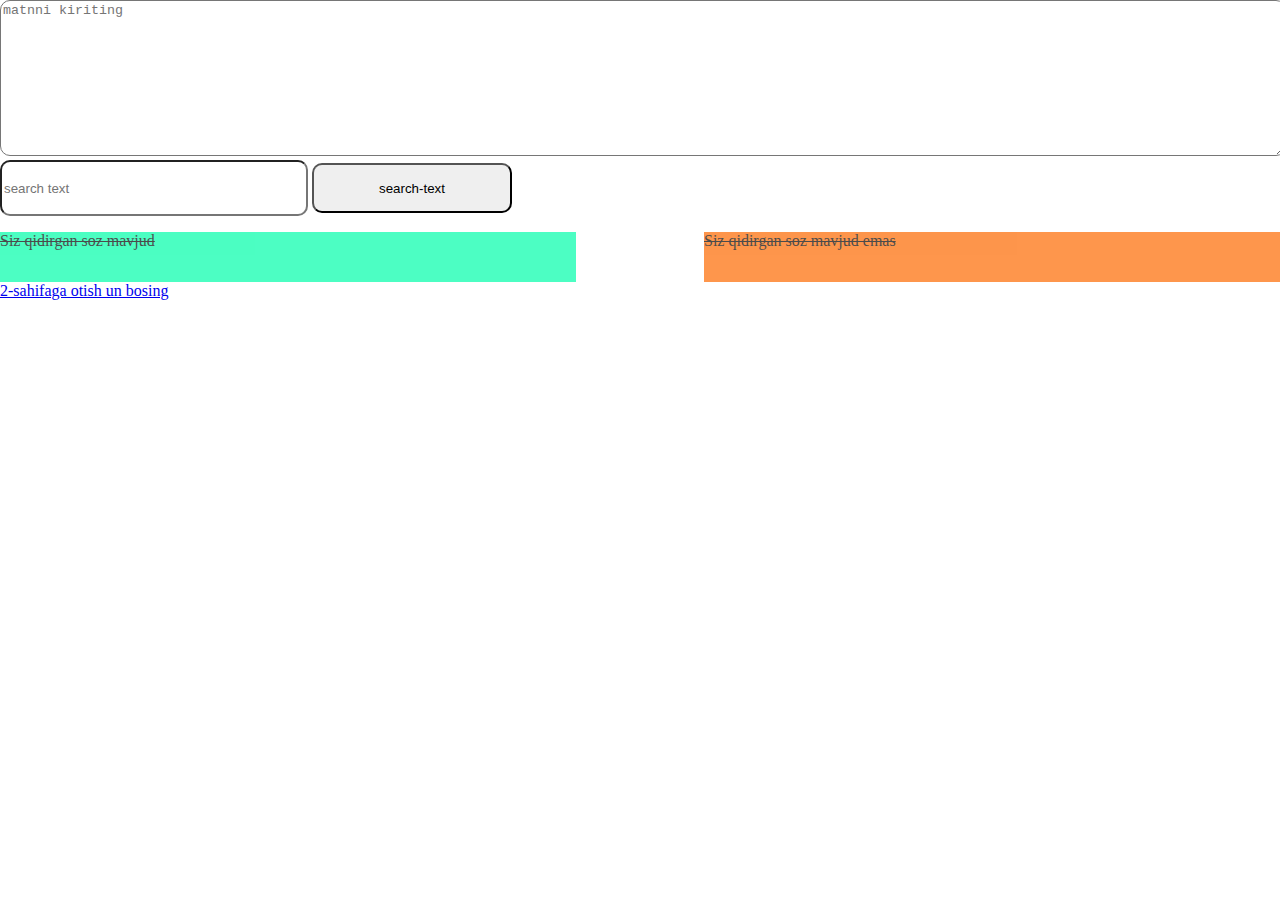
<file: index.html>
<!DOCTYPE html>
<html lang="en">

<head>
    <meta charset="UTF-8">
    <meta http-equiv="X-UA-Compatible" content="IE=edge">
    <meta name="viewport" content="width=device-width, initial-scale=1.0">
    <title>Document</title>
    <link rel="stylesheet" href="style.css">
</head>

<body class="container">
    <div>
        <form action="">
            <textarea name="" id="" cols="30" rows="10" class="string" placeholder="matnni kiriting"></textarea>
            <br>
            <input type="text" placeholder="search text" id="inputId" class="search-text">
            <button type="button" onclick="getInputValue();">search-text</button>
        </form>

        <p id="natija"></p>
        <div class="answer">
            <div class="box-true yichim">Siz qidirgan soz mavjud</div>
            <div class="box-false yichim">Siz qidirgan soz mavjud emas</div>
        </div>
    </div>
    <a href="./about.html">2-sahifaga otish un bosing</a>
    <script>
        function getInputValue() {
            let inputtext = document.getElementsByClassName("string")[0].value;
            let inputSearchText = document.getElementsByClassName("search-text")[0].value;
            let text=inputtext.toLowerCase()
            let searchText=inputSearchText.toLowerCase();
            let value = text.indexOf(searchText);
            let natija = document.getElementById("natija");
            if (value > -1) {
                natija.innerHTML = "ha"
                let trueValue = document.getElementsByClassName("box-true");
                trueValue.classList.remove("yichim");
            }
            else {
                natija.innerHTML="yoq"
                let falseValue = document.getElementsByClassName("box-false");
                falseValue.classList.remove("yichim");
            }



        }
    </script>
</body>

</html>
</file>
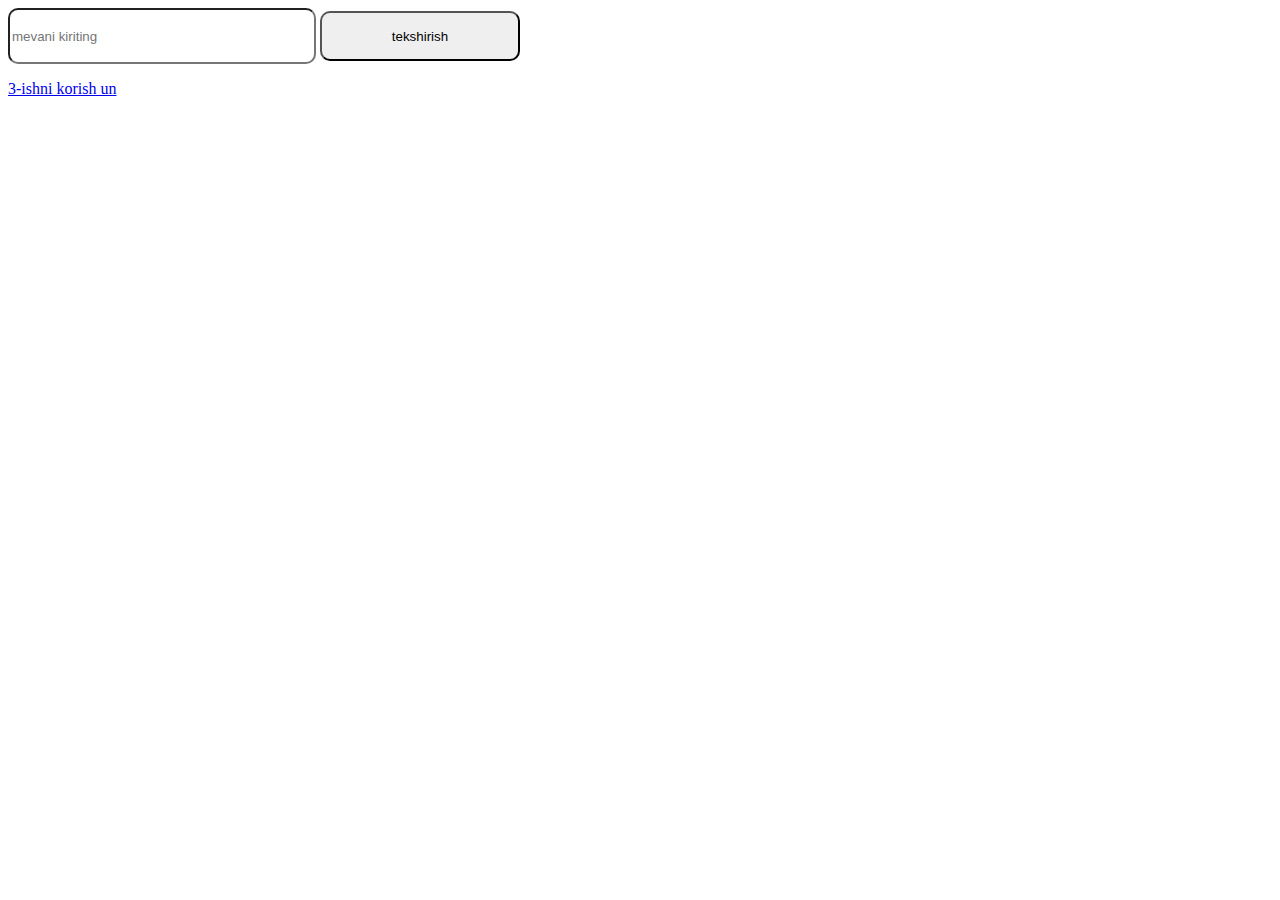
<file: about.html>
<!DOCTYPE html>
<html lang="en">

<head>
    <meta charset="UTF-8">
    <meta http-equiv="X-UA-Compatible" content="IE=edge">
    <meta name="viewport" content="width=device-width, initial-scale=1.0">
    <title>Document</title>
    <link rel="stylesheet" href="style.css">
</head>

<body>
    <input type="text" placeholder="mevani kiriting" class="matrix">
    <button type="button"onclick="getInputValue();"> tekshirish</button>
    <p id="natija"></p>
    <a href="./form.html">3-ishni korish un</a>
    <script>
         function getInputValue() {
        let elements = document.getElementsByClassName("matrix")[0].value;
        let element=elements.toLowerCase();
        let natija = document.getElementById("natija");
        switch (element) {
            case "anor":
            case "behi":
            case "olma":
            case "gilos":
            case "nok":
            case "orik":
                natija.innerHTML = "ha ajoyib meva"
                break;
            default:natija.innerHTML = "yoq"
                break;
           
        }
    }
    </script>
</body>

</html>
</file>
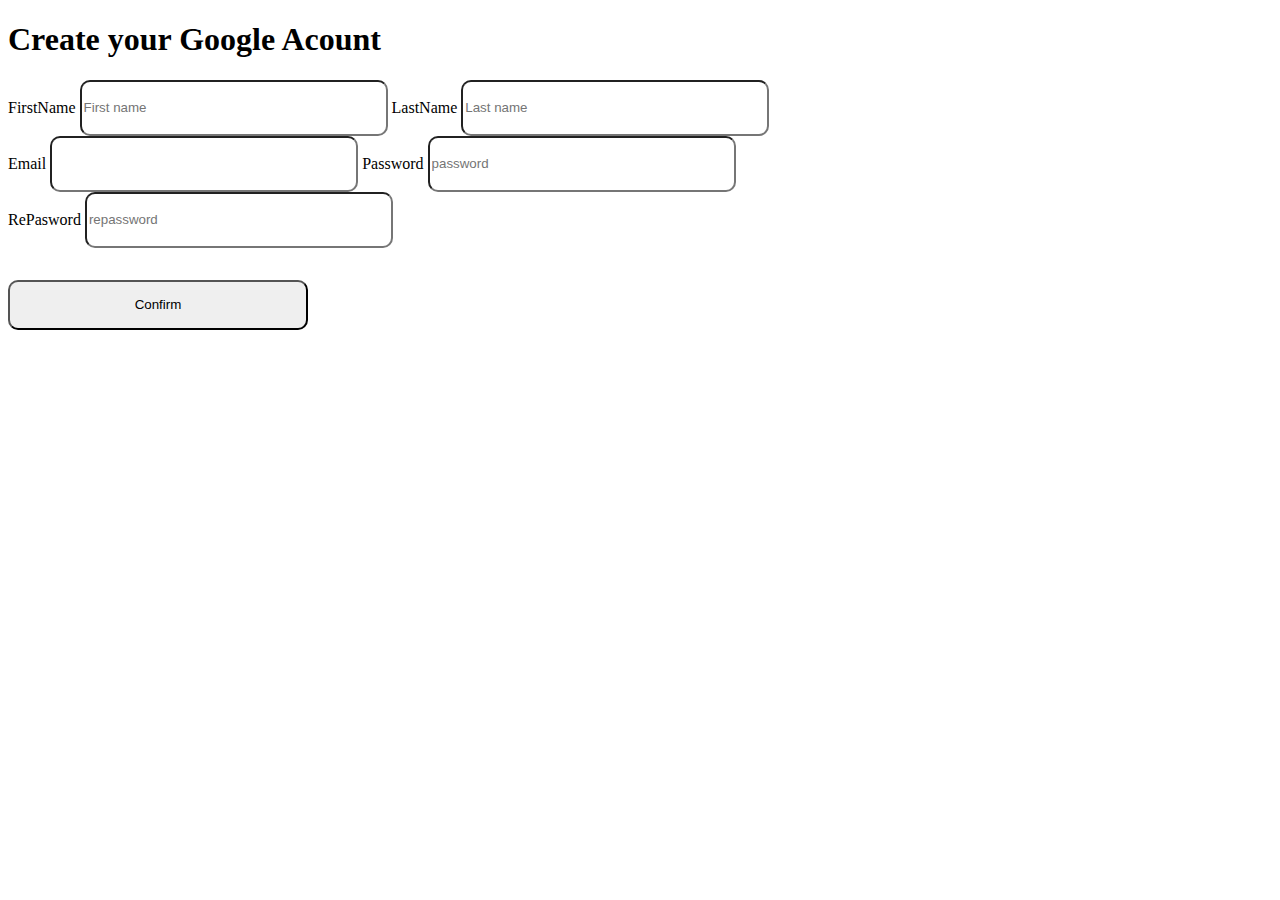
<file: form.html>
<!DOCTYPE html>
<html lang="en">

<head>
    <meta charset="UTF-8">
    <meta http-equiv="X-UA-Compatible" content="IE=edge">
    <meta name="viewport" content="width=device-width, initial-scale=1.0">
    <title>Document</title>
    <link rel="stylesheet" href="./style.css">
</head>

<body>
    <form action="/" id="form">
        <h1 class="acount">Create your Google Acount</h1>

        <label for="name">FirstName</label>
        <input type="text" name="name" id="firstname" placeholder="First name">
        <label for="name">LastName</label>
        <input type="text" name="name" id="lastname" placeholder="Last name">

        <br>
        <label for="email">Email</label>
        <input type="email" name="email" id="email" placeholder="                                                                                                                           
@gmail.com">


        <label for="password">Password</label>
        <input type="password" name="password" id="password" placeholder="password">
        <br>
        <label for="repassword">RePasword</label>
        <input type="password" name="repassword" id="repassword" placeholder="repassword">
        <p class="answer"></p>
        
        <input type="submit" value="Confirm" id="btn">

    </form>
    <script>
        let btn = document.getElementById('btn')
        btn.addEventListener('click', function (e) {
            e.preventDefault();

            let frstname = document.getElementById('firstname').value
            let lastname = document.getElementById('lastname').value
            let email = document.getElementById('email').value
            let password = document.getElementById('password').value;
            let repassword = document.getElementById('repassword').value;

            let answer = document.querySelector('.answer')
           


            if (frstname === "" || lastname === "" || email === "" || password === "" ||password!==repassword) {
                answer.innerHTML = ("Xatolik bor, ma'lumotlarni to'g'iri kiriting.")
            }
            else {
                answer.innerHTML = ("Ma'lumotlarni to'gri kiritdinggiz.")
            }
        })
    </script>
</body>

</html>
</file>
<file: style.css>
.container{
    width: 1280px;
    margin: 0 auto;
    padding: 0 auto;
}
textarea{
    max-width: 1280px;
    min-width: 1280px;
    border-radius: 10px;
}
input{
    width: 300px;
    height: 50px;
    border-radius: 10px;
}
button{
    height: 50px;
    width: 200px;
    border-radius: 10px;
}
.answer{
    display: flex;
    justify-content: space-between;
}
.box-true {
    width: 45%;
    background-color: rgb(0, 254, 169);
    height: 50px;
    
    
}
.box-false{
    width: 45%;
    height: 50px;
    background-color:rgb(253, 105, 0);
    
}
.yichim{
    text-decoration: line-through;
    opacity: 0.7;
    
}
</file>
